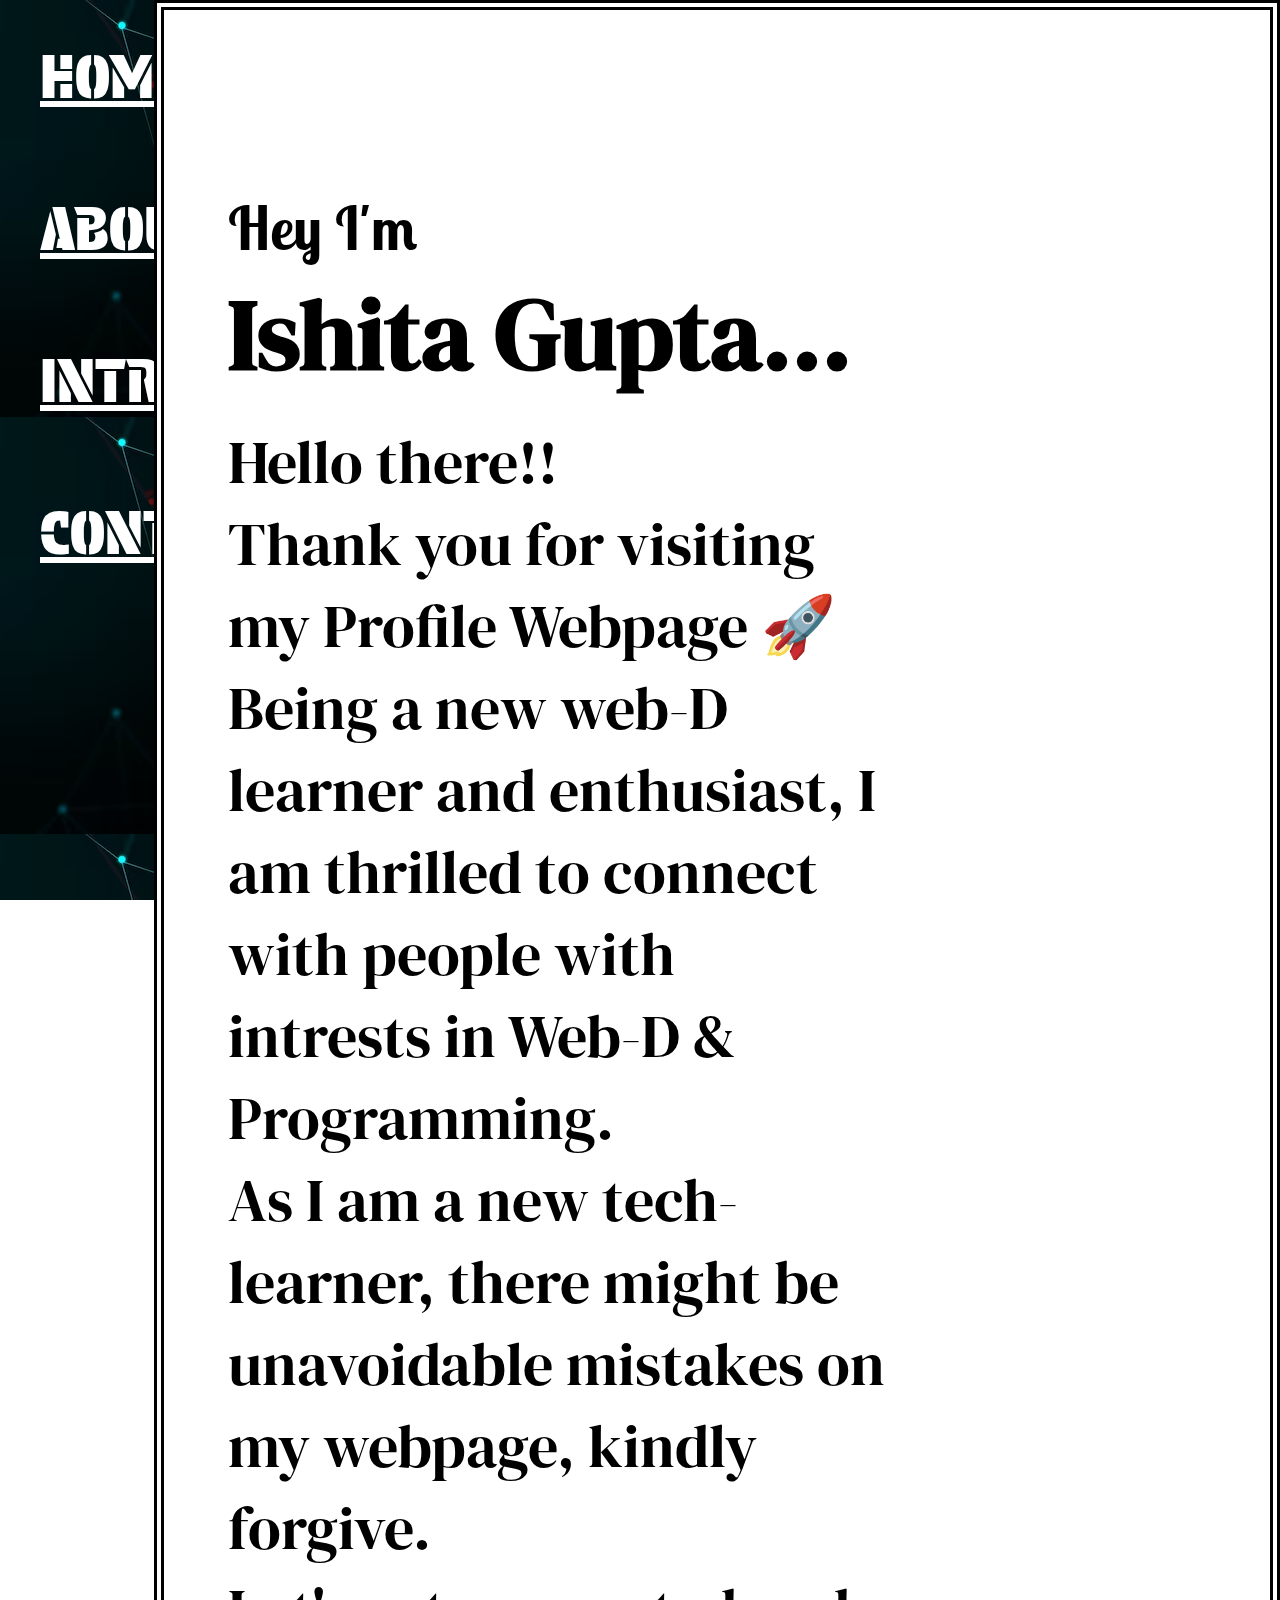
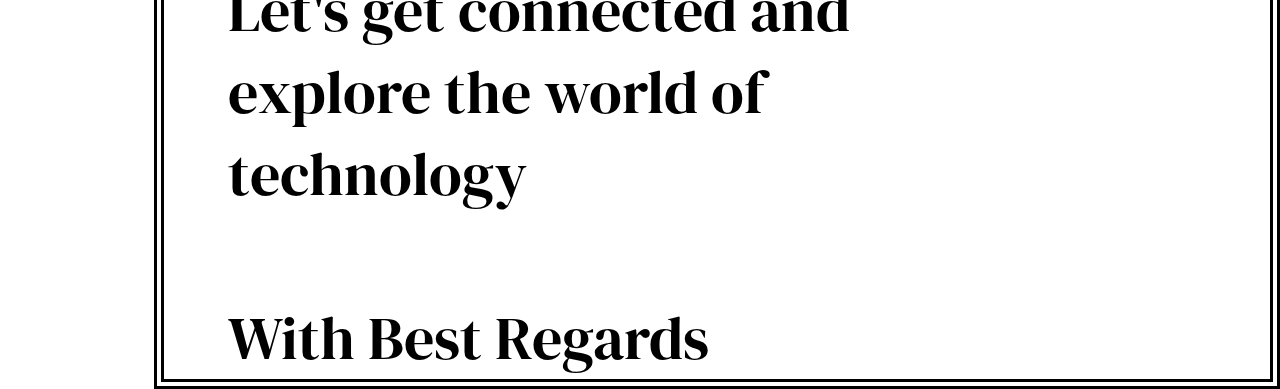
<file: index.html>
<!DOCTYPE html>
<html lang="en">
<head>
    <meta charset="UTF-8">
    <meta name="viewport" content="width=device-width, initial-scale=1.0">
    <title>PROFILE PAGE</title>
    <link rel="stylesheet" href="index.css">
</head>
<body>

    <div class="container">
           
        <div class="sidebar">
            <nav>
                <ul >
                    <li><a href="index.html">HOME</a></li>
                    <li><a href="about.html">ABOUT</a></li>
                    <li><a href="intro.html">INTRO</a></li>
                    <li><a href="contact.html">CONTACT</a></li>
                </ul>
            </nav>
        </div> 
            <div class="home">
            <header>
                <h2>Hey I'm</h2>
                <h1>Ishita Gupta...</h1>
                <br>
            </header>
            <main>
                <p> Hello there!!<br> Thank you for visiting my Profile Webpage 🚀</p>
                <p>Being a new web-D learner and enthusiast, I am thrilled to connect with people with intrests in Web-D & Programming.</p>
                <p>As I am a new tech-learner, there might be unavoidable mistakes on my webpage, kindly forgive.</p>
                <p> Let's get connected and explore the world of technology</p>
                <br>
            </main>
            <footer>
                With Best Regards<br>
                
              
            </footer>
        </div>
        
    </div>
    
</body>
</html>
</file>
<file: index.css>
@import url('https://fonts.googleapis.com/css2?family=Acme&family=Alice&family=DM+Serif+Display:ital@1&family=Lobster+Two:ital,wght@1,700&family=Protest+Guerrilla&display=swap');
*{
    margin:0;
    padding: 0;
}
.container2
{
    display:flex;
    padding: 0px;
    outline-style:solid;
    outline-offset: 5vw;

}
.container{
display: flex;
}
.container img{
    width: auto;
}
.sidebar li
{   
    list-style: none;
    font-size: 60px;
    padding: 40px;
}
a:link
{
    color: white;
}
a:visited
{
    color: white;
}
a:hover
{
color: aqua;
}
.sidebar
{
    background-image: url(backgroundnew.jpg) ;
    width: 12vw;
    height:100vh;
    text-align: center;
    padding: 0px;
    margin: 0px;
    background-image: url("background.avif");
    font-family: 'Protest Guerrilla', sans-serif;
}


.main img
{   
    float: left;
    display: flex;
    margin-left:10vw;
    margin-right: 90vw;
}
.main
{
    width: 90vw;
    color: black;
    border-style: double;
    border-width: 10px;
    box-sizing:content-box;   
}
.main2
{
    border-style: double;
}
.main li
{
    padding: 10px;
    font-family: 'Alice', serif;
    font-size: 50px;
    list-style: none;
}
.about
{
    font-family: 'Lobster Two', sans-serif;
    font-size:60px;
}
.about h1{
    font-size: 80px;
    font-family: 'Alice', serif;
}
.main h4{
    font-family: 'Lobster Two', sans-serif;
    font-size:60px ;
}
.main h1{
    font-family: 'Lobster Two', sans-serif;
    font-size:80px ;
    text-align: center;
}
.home
{
    padding-top: 20vh;
    margin:0;
    border-style: double;
    border-width: 10px;
    box-sizing:content-box;

}
.home h2
{
    font-family:'Lobster Two', sans-serif;
    font-size: 60px;
    margin-left: 5vw;
    
}
.home h1
{
    font-family:'DM Serif Display', serif; 
    font-size: 100px;
    margin-left: 5vw;
}
.home main
{
    font-family: 'DM Serif Display', serif; 
    font-size: 60px;
    margin-left: 5vw;
    margin-right: 30vw;

}
.home footer
{
    font-family: 'DM Serif Display', serif; 
    font-size: 60px;
    margin-left: 5vw;
}
.contact
{
    font-family:'DM Serif Display', serif; 
    font-size: 40px;
    margin-left: 5vw;
    list-style: none;
}
</file>
